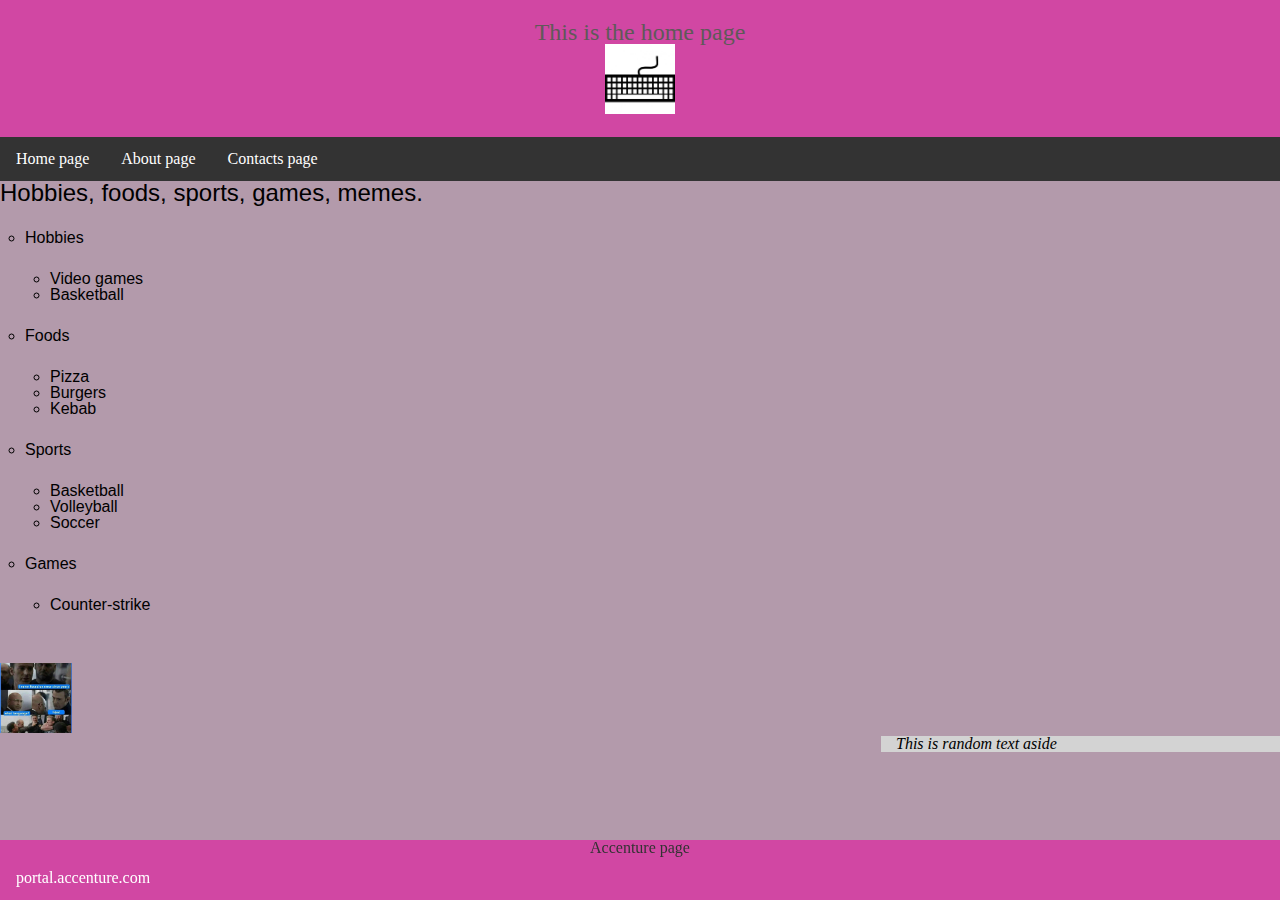
<file: index.html>
<!DOCTYPE html>
<html lang="en">
<head>
    <meta charset="UTF-8">
    <meta http-equiv="X-UA-Compatible" content="IE=edge">
    <meta name="viewport" content="width=device-width, initial-scale=1.0">
    <title>My assignment project</title>
    <link rel="stylesheet" href="reset.css">
    <link rel="stylesheet" href="style.css">
</head>
<body>
    <header>
        <h1>This is the home page</h1>
        <figure>
            <img src="img1.jpeg" alt="Logo">
        </figure>
    </header>

    <nav>
        <a href="index.html">Home page</a>
        <a href="about.html">About page</a>
        <a href="contacts.html">Contacts page</a>
    </nav>
    <main>
        <article>
            <h1>Hobbies, foods, sports, games, memes.</h1>
            <ol>
                <li>Hobbies</li>
                <ol>
                    <li>Video games</li>
                    <li>Basketball</li>
                </ol>
                <li>Foods</li>
                <ol>
                    <li>Pizza</li>
                    <li>Burgers</li>
                    <li>Kebab</li>
                </ol>
                <li>Sports</li>
                <ol>
                    <li>Basketball</li>
                    <li>Volleyball</li>
                    <li>Soccer</li>
                </ol>
                <li>Games</li>
                <ol>
                    <li>Counter-strike</li>
                </ol>

            </ol>

        </article>
        <section>
            <img src="img2.jpg" alt="meme" width="200" height="100">
        </section>
    </main>

    <aside>
        <p>This is random text aside</p>
    </aside>

    <footer>
        <p>Accenture page</p>
        <p><a href="https://portal.accenture.com/#/">portal.accenture.com</a></p>
      </footer>
    
</body>
</html>
</file>
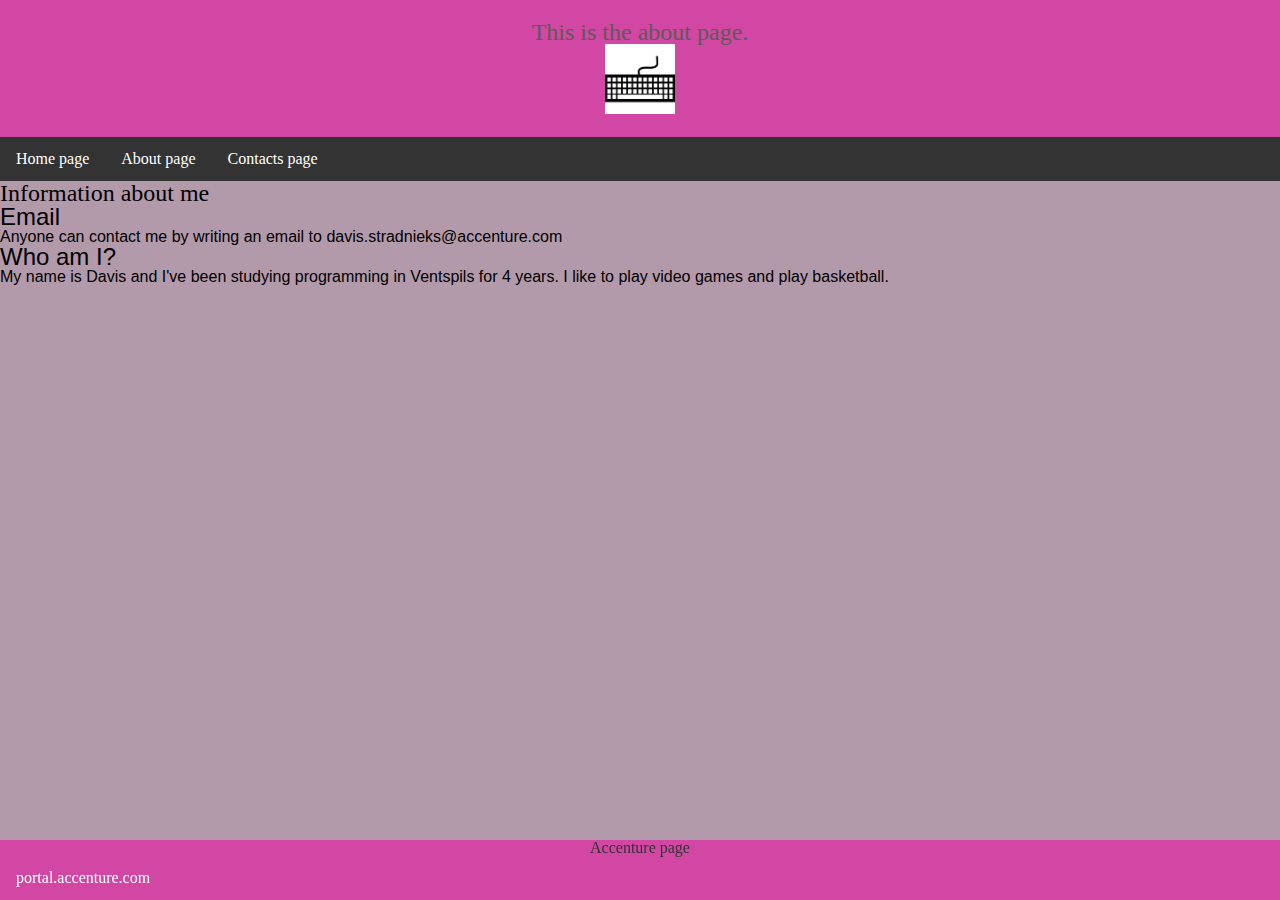
<file: about.html>
<!DOCTYPE html>
<html lang="en">
<head>
    <meta charset="UTF-8">
    <meta http-equiv="X-UA-Compatible" content="IE=edge">
    <meta name="viewport" content="width=device-width, initial-scale=1.0">
    <title>My assignment project</title>
    <link rel="stylesheet" href="reset.css">
    <link rel="stylesheet" href="style.css">
</head>
<body>
    <header>
        <h1 style="text-align: center;">This is the about page.</h1>
        <figure>
            <img src="img1.jpeg" alt="Logo">
        </figure>
    </header>

    <nav>
        <a href="index.html">Home page</a>
        <a href="about.html">About page</a>
        <a href="contacts.html">Contacts page</a>
    </nav>

    <main>
        <h1>Information about me</h1>

        <article>
            <h1>Email</h1>
            <p>Anyone can contact me by writing an email to davis.stradnieks@accenture.com</p>
        </article>

        <article>
            <h1>Who am I?</h1>
            <p>My name is Davis and I've been studying programming in Ventspils for 4 years. I like to play video games and play basketball.</p>
        </article>
    </main>
    
    <footer>
        <p>Accenture page</p>
        <p><a href="https://portal.accenture.com/#/">portal.accenture.com</a></p>
      </footer>
</body>
</html>
</file>
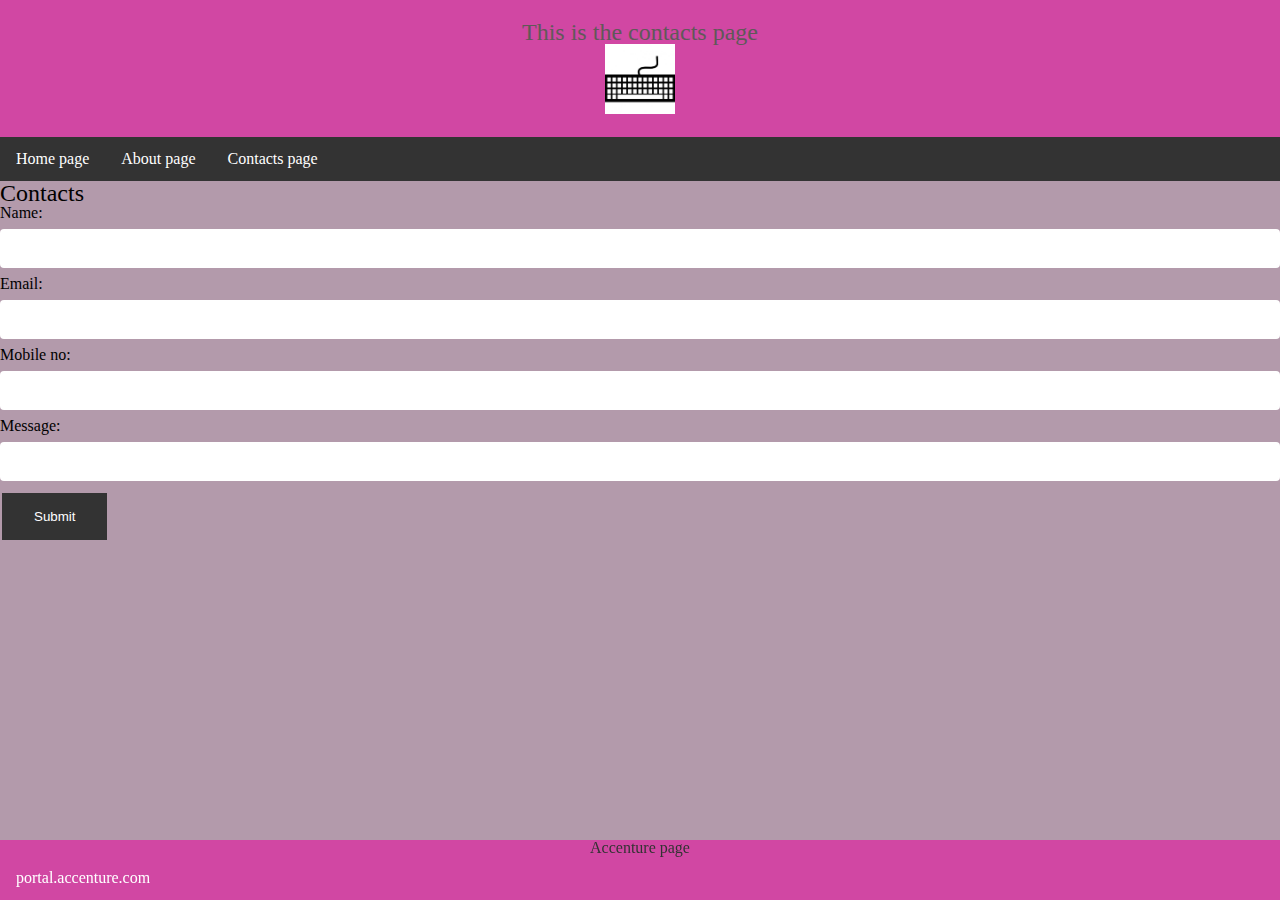
<file: contacts.html>
<!DOCTYPE html>
<html lang="en">
<head>
    <meta charset="UTF-8">
    <meta http-equiv="X-UA-Compatible" content="IE=edge">
    <meta name="viewport" content="width=device-width, initial-scale=1.0">
    <title>My assignment project</title>
    <link rel="stylesheet" href="reset.css">
    <link rel="stylesheet" href="style.css">
</head>
<body>
    <header>
        <h1 style="text-align: center;">This is the contacts page</h1>
        <figure>
            <img src="img1.jpeg" alt="Logo">
        </figure>
    </header>

    <nav>
        <a href="index.html">Home page</a>
        <a href="about.html">About page</a>
        <a href="contacts.html">Contacts page</a>
    </nav>
    <h2>Contacts</h2>

    <form>
        <label for="name">Name:</label><br>
        <input type="text" id="name" name="name"><br>
        <label for="email">Email:</label><br>
        <input type="text" id="email" name="email"><br>
        <label for="mobile">Mobile no:</label><br>
        <input type="text" id="mobile" mobile="mobile"><br>
        <label for="message">Message:</label><br>
        <input type="text" id="message" message="message"><br>
        <input type="submit" value="Submit">
        

      </form>





    
    <footer>
        <p>Accenture page</p>
        <p><a href="https://portal.accenture.com/#/">portal.accenture.com</a></p>
      </footer>
</body>
</html>
</file>
<file: style.css>
header {
    padding: 20px;
    text-align: center;
    background: #d147a3;
    color: rgb(96, 89, 89);
    font-size: 20px;
  }
aside {
  width: 30%;
  padding-left: 15px;
  margin-left: 15px;
  float: right;
  font-style: italic;
  background-color: lightgray;
}
img{
  height:70px;
  width: auto;
  background-color: #d147a3;
}
nav{
  list-style-type: none;
  margin: 0;
  padding: 0;
  overflow: hidden;
  background-color: #333;
}
a{
  float: left;
  display: block;
  color: white;
  text-align: center;
  padding: 14px 16px;
  text-decoration: none;
}
a:hover{
  background-color: #d147a3;
}
footer{
  position: fixed;
  left:0;
  bottom:0;
  width:100%;
  background-color: #d147a3;
  color:#333;
  text-align: center;
  font-size: 15px;
}
body{
  background-color: #b39aab;
}
article{
  font-size: 14px;
  font-family: Arial, Helvetica, sans-serif;
}
input[type=text]{
  width: 100%;
  padding: 12px 20px;
  margin: 8px 0px;
  box-sizing: border-box;
  border: 2px pink;
  border-radius: 4px;
}
input[type=submit]{
  background-color: #333;
  border: none;
  color: white;
  padding: 16px 32px;
  text-decoration: none;
  margin: 4px 2px;
  cursor: pointer;
}
ol{
  list-style: circle;
  padding:25px;
  font-size: medium;


}
h1{
  font-size: x-large;
}
p{
  font-size: medium;
}
h2{
  font-size: x-large;
}
</file>
